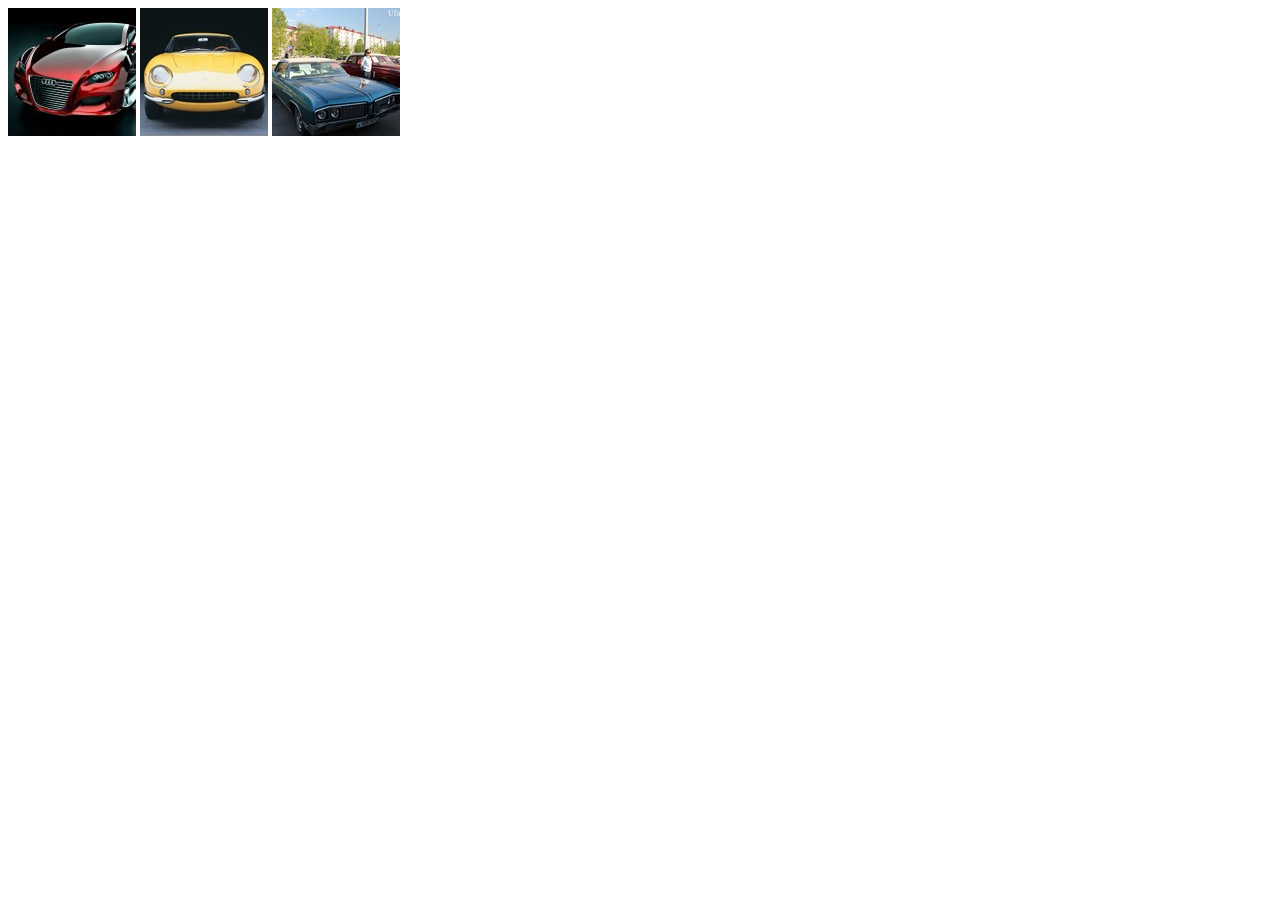
<file: Задание 1/index.html>
﻿<!DOCTYPE html>
<html lang="en">
	<head>
		<meta charset="UTF-8">
		<title>Задание 1</title>
		<script src="code.js"></script>	
	</head>
	<body>
			
		<div id='big_picture'></div>
		<div id='gallery'>
			<img id='image_1' src='img/smallGallery/1.jpg'>
			<img id='image_2' src='img/smallGallery/2.jpg'>
			<img id='image_3' src='img/smallGallery/3.jpg'>
		</div>

	</body>


</html>
</file>
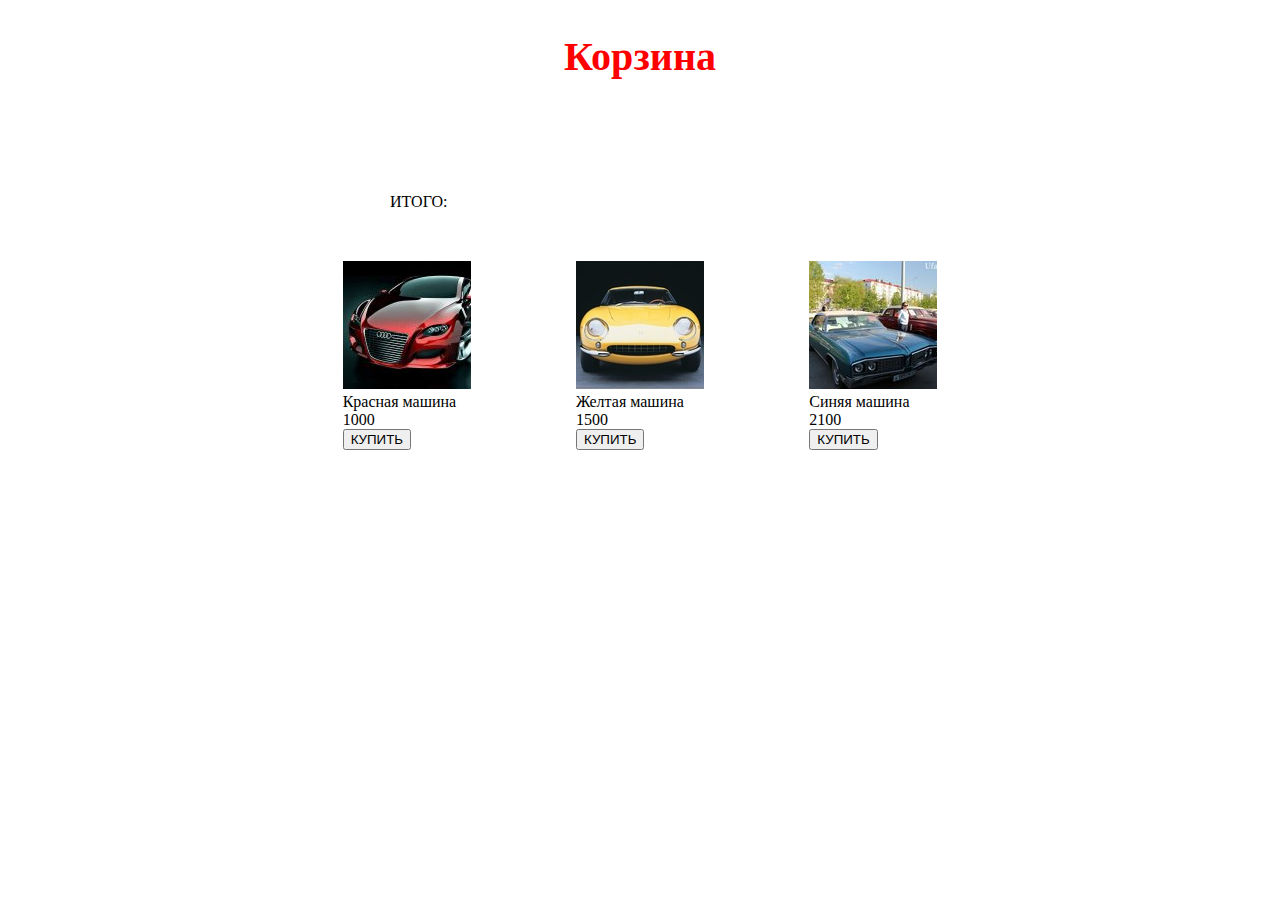
<file: Задание 2/index.html>
﻿<!DOCTYPE html>
<html lang="en">
	<head>
		<meta charset="UTF-8">
		<title>Задание 2</title>
		<link rel="stylesheet" href="style.css">	
		<script src="code.js"></script>	
	</head>
	<body>
		<h2 class='title'>Корзина</h2>
		<div id='chart' class='chart'>
			<div id='chart_1'></div>
			<div id='chart_2'></div>
		</div>
		<div class="total">
			<div class="total__text">ИТОГО:</div>
			<div id='chart_3' class="total__amount"></div>
		</div>
		<div id='goodsWrap' class="wrap">
			<div class='Unit'>
				<img class='unit__img' id='unit_1_img' src='img/smallGallery/1.jpg'>
				<div class='unit__name' id='unit_1_name'>Красная машина</div>
				<div class='unit__price' id='unit_1_price'>1000</div>
				<button class='unit__button' id='unit_1_button'>КУПИТЬ</button>
			</div>
			<div class='Unit'>
				<img class='unit__img' id='unit_2_img' src='img/smallGallery/2.jpg'>
				<div class='unit__name' id='unit_2_name'>Желтая машина</div>
				<div class='unit__price' id='unit_2_price'>1500</div>
				<button class='unit__button' id='unit_2_button'>КУПИТЬ</button>
			</div>
			<div class='Unit'>
				<img class='unit__img' id='unit_3_img' src='img/smallGallery/3.jpg'>
				<div class='unit__name' id='unit_3_name'>Синяя машина</div>
				<div class='unit__price' id='unit_3_price'>2100</div>
				<button class='unit__button' id='unit_3_button'>КУПИТЬ</button>
			</div>
		</div>
	</body>
</html>
</file>
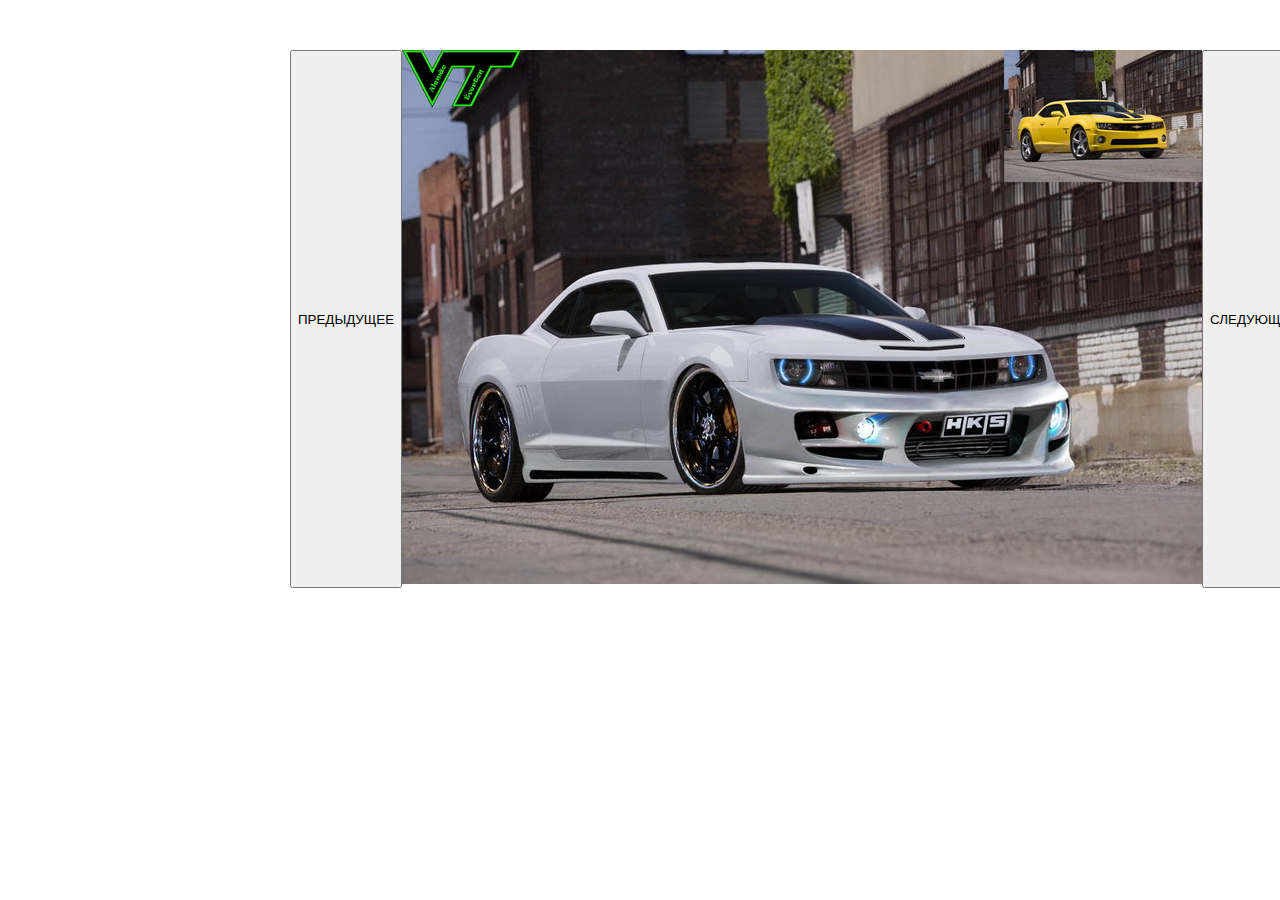
<file: Задание 3/index.html>
<!DOCTYPE html>
<html lang="en">
	<head>
		<meta charset="UTF-8">
		<title>Задание 3</title>
		<link rel="stylesheet" href="style.css">	
		<script src="code.js"></script>	
	</head>
	<body>
		<div id='goodsWrap' class="wrap">
			<button id='previousImg'>ПРЕДЫДУЩЕЕ</button>
			<div id="img"></div>
			<button id='nextImg'>СЛЕДУЮЩЕЕ</button>
		</div>
	</body>
</html>
</file>
<file: Задание 2/style.css>
body {
	width: 700px;
	margin: 0 auto;
}
.title {
	text-align: center;
	font-size: 40px;
	color: red;
}
.chart {
	margin: 0 auto;
	width: 500px;
	min-height: 80px;
	display: flex;
	justify-content: space-between;
}
.total {
	margin: 0 auto;
	width: 500px;
	min-height: 10px;
	text-align: center;
	display: flex;
	justify-content: space-between;
}
.wrap{
	margin: 50px auto;
	width: 700px;
	display: flex;
	justify-content: space-around;
}
</file>
<file: Задание 3/style.css>
body {
	width: 700px;
	margin: 0 auto;
}
.wrap{
	margin: 50px auto;
	width: 700px;
	display: flex;
	justify-content: space-around;
}
</file>
